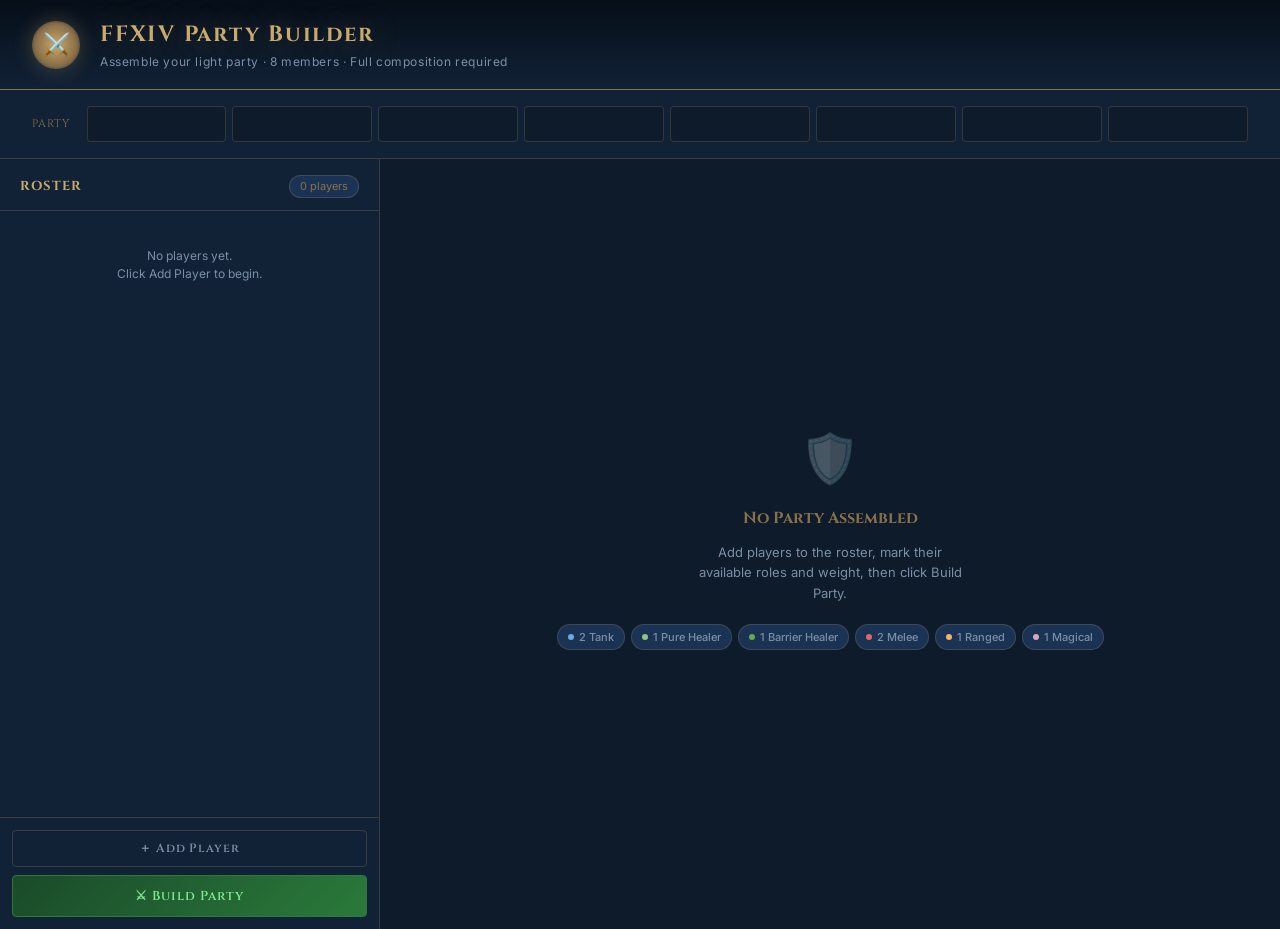
<file: ffxiv-party-builder.html>
<!DOCTYPE html>
<html lang="en">
<head>
<meta charset="UTF-8">
<meta name="viewport" content="width=device-width, initial-scale=1.0">
<title>FFXIV Party Builder</title>
<link href="https://fonts.googleapis.com/css2?family=Cinzel:wght@400;600;700&family=Inter:wght@300;400;500;600&display=swap" rel="stylesheet">
<style>
  *, *::before, *::after { box-sizing: border-box; margin: 0; padding: 0; }

  :root {
    --navy:       #0D1B2A;
    --navy-mid:   #112236;
    --navy-light: #1A3354;
    --gold:       #C8A96E;
    --gold-dim:   #8A7048;
    --gold-bright:#E8C87E;
    --parchment:  #F0E6C8;
    --text:       #D4C9A8;
    --text-dim:   #7A8FA6;
    --tank:       #6FA8DC;
    --tank-dark:  #2A5C8A;
    --phealer:    #93C47D;
    --phealer-dark:#3A6B2A;
    --bhealer:    #6AA84F;
    --bhealer-dark:#2A5A1A;
    --melee:      #E06666;
    --melee-dark: #8A1A1A;
    --ranged:     #F6B26B;
    --ranged-dark:#8A5A1A;
    --magical:    #D5A6BD;
    --magical-dark:#6A2A4A;
    --error:      #CC3333;
    --warn:       #C8860A;
    --success:    #2A7A3A;
    --border:     rgba(200,169,110,0.2);
  }

  body {
    background: var(--navy);
    color: var(--text);
    font-family: 'Inter', sans-serif;
    font-size: 14px;
    line-height: 1.5;
    min-height: 100vh;
  }

  /* ── Header ── */
  header {
    background: linear-gradient(180deg, #060E18 0%, var(--navy-mid) 100%);
    border-bottom: 1px solid var(--gold-dim);
    padding: 18px 32px;
    display: flex;
    align-items: center;
    gap: 20px;
  }
  .header-emblem {
    width: 48px; height: 48px;
    background: radial-gradient(circle, var(--gold) 0%, var(--gold-dim) 60%, transparent 100%);
    border-radius: 50%;
    display: flex; align-items: center; justify-content: center;
    font-size: 22px;
    box-shadow: 0 0 20px rgba(200,169,110,0.3);
    flex-shrink: 0;
  }
  header h1 {
    font-family: 'Cinzel', serif;
    font-size: 22px;
    font-weight: 700;
    color: var(--gold);
    letter-spacing: 0.08em;
    text-shadow: 0 0 30px rgba(200,169,110,0.4);
  }
  header p {
    font-size: 12px;
    color: var(--text-dim);
    letter-spacing: 0.05em;
    margin-top: 2px;
  }

  /* ── Party Slots Visualizer ── */
  .party-visualizer {
    background: var(--navy-mid);
    border-bottom: 1px solid var(--border);
    padding: 16px 32px;
    display: flex;
    align-items: center;
    gap: 16px;
  }
  .party-visualizer-label {
    font-family: 'Cinzel', serif;
    font-size: 11px;
    color: var(--gold-dim);
    letter-spacing: 0.1em;
    text-transform: uppercase;
    white-space: nowrap;
  }
  .party-slots {
    display: flex;
    gap: 6px;
    flex: 1;
  }
  .party-slot {
    flex: 1;
    height: 36px;
    border-radius: 4px;
    border: 1px solid var(--border);
    background: var(--navy);
    transition: all 0.3s ease;
    display: flex;
    align-items: center;
    justify-content: center;
    font-size: 10px;
    font-weight: 600;
    letter-spacing: 0.05em;
    color: transparent;
    overflow: hidden;
    white-space: nowrap;
  }
  .party-slot.filled {
    color: rgba(0,0,0,0.7);
    border-color: transparent;
  }
  .party-slot.filled span { display: block; font-size: 9px; text-align: center; padding: 0 2px; }

  /* ── Layout ── */
  .app {
    display: grid;
    grid-template-columns: 380px 1fr;
    min-height: calc(100vh - 130px);
  }

  /* ── Sidebar ── */
  .sidebar {
    background: var(--navy-mid);
    border-right: 1px solid var(--border);
    display: flex;
    flex-direction: column;
    overflow: hidden;
  }
  .sidebar-header {
    padding: 16px 20px 12px;
    border-bottom: 1px solid var(--border);
    display: flex;
    align-items: center;
    justify-content: space-between;
  }
  .sidebar-header h2 {
    font-family: 'Cinzel', serif;
    font-size: 13px;
    color: var(--gold);
    letter-spacing: 0.08em;
    text-transform: uppercase;
  }
  .player-count {
    background: var(--navy-light);
    border: 1px solid var(--border);
    border-radius: 20px;
    padding: 2px 10px;
    font-size: 11px;
    color: var(--gold-dim);
  }
  .sidebar-body {
    flex: 1;
    overflow-y: auto;
    padding: 12px;
  }
  .sidebar-body::-webkit-scrollbar { width: 4px; }
  .sidebar-body::-webkit-scrollbar-track { background: transparent; }
  .sidebar-body::-webkit-scrollbar-thumb { background: var(--gold-dim); border-radius: 2px; }

  /* ── Player Cards ── */
  .player-card {
    background: var(--navy);
    border: 1px solid var(--border);
    border-radius: 6px;
    margin-bottom: 8px;
    overflow: hidden;
    transition: border-color 0.2s;
  }
  .player-card:hover { border-color: var(--gold-dim); }
  .player-card-header {
    display: flex;
    align-items: center;
    padding: 10px 12px;
    gap: 8px;
    cursor: pointer;
  }
  .player-avatar {
    width: 28px; height: 28px;
    border-radius: 50%;
    background: var(--navy-light);
    border: 1px solid var(--gold-dim);
    display: flex; align-items: center; justify-content: center;
    font-family: 'Cinzel', serif;
    font-size: 11px;
    color: var(--gold);
    flex-shrink: 0;
  }
  .player-name-input {
    flex: 1;
    background: transparent;
    border: none;
    color: var(--text);
    font-family: 'Inter', sans-serif;
    font-size: 13px;
    font-weight: 500;
    outline: none;
    cursor: text;
  }
  .player-name-input::placeholder { color: var(--text-dim); font-weight: 400; }
  .prog-badge {
    font-size: 9px;
    font-weight: 600;
    letter-spacing: 0.06em;
    padding: 2px 6px;
    border-radius: 3px;
    cursor: pointer;
    transition: all 0.2s;
    white-space: nowrap;
  }
  .prog-badge.progression {
    background: rgba(200,169,110,0.15);
    color: var(--gold);
    border: 1px solid var(--gold-dim);
  }
  .prog-badge.helper {
    background: var(--navy-light);
    color: var(--text-dim);
    border: 1px solid var(--border);
  }
  .weight-input {
    width: 36px;
    background: var(--navy-light);
    border: 1px solid var(--border);
    border-radius: 3px;
    color: var(--text);
    font-size: 12px;
    text-align: center;
    padding: 2px 4px;
    outline: none;
  }
  .weight-input:focus { border-color: var(--gold-dim); }
  .remove-btn {
    background: none;
    border: none;
    color: var(--text-dim);
    cursor: pointer;
    font-size: 16px;
    line-height: 1;
    padding: 0 2px;
    transition: color 0.2s;
  }
  .remove-btn:hover { color: var(--error); }

  .player-roles {
    padding: 0 12px 10px;
    display: flex;
    gap: 5px;
    flex-wrap: wrap;
  }
  .role-chip {
    padding: 3px 8px;
    border-radius: 3px;
    font-size: 10px;
    font-weight: 600;
    letter-spacing: 0.05em;
    cursor: pointer;
    border: 1px solid transparent;
    transition: all 0.15s;
    user-select: none;
  }
  .role-chip.inactive {
    background: var(--navy-light);
    color: var(--text-dim);
    border-color: var(--border);
  }
  .role-chip.tank.active      { background: var(--tank-dark); color: var(--tank); border-color: var(--tank); }
  .role-chip.purehealer.active  { background: var(--phealer-dark); color: var(--phealer); border-color: var(--phealer); }
  .role-chip.barrierhealer.active { background: var(--bhealer-dark); color: var(--bhealer); border-color: var(--bhealer); }
  .role-chip.melee.active     { background: var(--melee-dark); color: var(--melee); border-color: var(--melee); }
  .role-chip.ranged.active    { background: var(--ranged-dark); color: var(--ranged); border-color: var(--ranged); }
  .role-chip.magical.active   { background: var(--magical-dark); color: var(--magical); border-color: var(--magical); }

  /* ── Add Player / Controls ── */
  .sidebar-footer {
    padding: 12px;
    border-top: 1px solid var(--border);
    display: flex;
    flex-direction: column;
    gap: 8px;
  }
  .btn {
    display: flex;
    align-items: center;
    justify-content: center;
    gap: 6px;
    padding: 9px 16px;
    border-radius: 4px;
    font-family: 'Cinzel', serif;
    font-size: 12px;
    font-weight: 600;
    letter-spacing: 0.08em;
    cursor: pointer;
    border: none;
    transition: all 0.2s;
  }
  .btn-gold {
    background: linear-gradient(135deg, var(--gold-dim), var(--gold));
    color: var(--navy);
  }
  .btn-gold:hover { background: linear-gradient(135deg, var(--gold), var(--gold-bright)); box-shadow: 0 0 16px rgba(200,169,110,0.4); }
  .btn-outline {
    background: transparent;
    border: 1px solid var(--border);
    color: var(--text-dim);
  }
  .btn-outline:hover { border-color: var(--gold-dim); color: var(--text); }
  .btn-primary {
    background: linear-gradient(135deg, #1A4A2A, #2A7A3A);
    color: #7AE890;
    border: 1px solid #2A7A3A;
    font-size: 13px;
    padding: 11px 16px;
  }
  .btn-primary:hover { background: linear-gradient(135deg, #2A6A3A, #3A9A4A); box-shadow: 0 0 16px rgba(42,122,58,0.4); }

  /* ── Main Panel ── */
  .main {
    padding: 24px 28px;
    overflow-y: auto;
  }

  .empty-state {
    display: flex;
    flex-direction: column;
    align-items: center;
    justify-content: center;
    height: 100%;
    min-height: 300px;
    gap: 12px;
    color: var(--text-dim);
    text-align: center;
  }
  .empty-state .icon { font-size: 48px; opacity: 0.3; }
  .empty-state h3 { font-family: 'Cinzel', serif; color: var(--gold-dim); font-size: 16px; }
  .empty-state p { font-size: 13px; max-width: 280px; line-height: 1.6; }

  /* ── Results ── */
  .result-title {
    font-family: 'Cinzel', serif;
    font-size: 18px;
    font-weight: 700;
    letter-spacing: 0.06em;
    margin-bottom: 20px;
    display: flex;
    align-items: center;
    gap: 10px;
  }
  .result-title.success { color: #7AE890; }
  .result-title.failure { color: #FF6B6B; }

  .party-table {
    width: 100%;
    border-collapse: collapse;
    margin-bottom: 28px;
  }
  .party-table th {
    font-family: 'Cinzel', serif;
    font-size: 10px;
    letter-spacing: 0.1em;
    color: var(--gold-dim);
    text-transform: uppercase;
    padding: 8px 12px;
    text-align: left;
    border-bottom: 1px solid var(--border);
  }
  .party-table td {
    padding: 10px 12px;
    font-size: 13px;
    border-bottom: 1px solid rgba(200,169,110,0.07);
  }
  .party-table tr:last-child td { border-bottom: none; }
  .role-pill {
    display: inline-block;
    padding: 3px 10px;
    border-radius: 3px;
    font-size: 11px;
    font-weight: 600;
    letter-spacing: 0.04em;
  }
  .role-pill.tank       { background: var(--tank-dark); color: var(--tank); }
  .role-pill.purehealer   { background: var(--phealer-dark); color: var(--phealer); }
  .role-pill.barrierhealer { background: var(--bhealer-dark); color: var(--bhealer); }
  .role-pill.melee      { background: var(--melee-dark); color: var(--melee); }
  .role-pill.ranged     { background: var(--ranged-dark); color: var(--ranged); }
  .role-pill.magical    { background: var(--magical-dark); color: var(--magical); }

  .prog-tag {
    font-size: 10px;
    padding: 2px 6px;
    border-radius: 3px;
    background: rgba(200,169,110,0.1);
    color: var(--gold);
    border: 1px solid var(--gold-dim);
  }
  .helper-tag {
    font-size: 10px;
    padding: 2px 6px;
    border-radius: 3px;
    background: var(--navy-light);
    color: var(--text-dim);
    border: 1px solid var(--border);
  }

  /* ── Diagnostics ── */
  .diag-section {
    margin-bottom: 24px;
  }
  .diag-section h3 {
    font-family: 'Cinzel', serif;
    font-size: 12px;
    letter-spacing: 0.1em;
    color: var(--gold);
    text-transform: uppercase;
    margin-bottom: 10px;
    padding-bottom: 6px;
    border-bottom: 1px solid var(--border);
    display: flex;
    align-items: center;
    gap: 8px;
  }
  .diag-grid {
    display: grid;
    grid-template-columns: 1fr 1fr;
    gap: 8px;
  }
  .diag-row {
    display: flex;
    align-items: center;
    justify-content: space-between;
    padding: 8px 12px;
    border-radius: 4px;
    border: 1px solid var(--border);
    background: var(--navy);
    font-size: 12px;
  }
  .diag-row.ok { border-color: rgba(106,168,79,0.4); background: rgba(106,168,79,0.05); }
  .diag-row.fail { border-color: rgba(204,51,51,0.4); background: rgba(204,51,51,0.05); }
  .diag-row.warn { border-color: rgba(200,134,10,0.4); background: rgba(200,134,10,0.05); }
  .diag-label { color: var(--text); font-weight: 500; }
  .diag-val { font-weight: 600; }
  .diag-row.ok .diag-val { color: var(--phealer); }
  .diag-row.fail .diag-val { color: var(--error); }
  .diag-row.warn .diag-val { color: var(--ranged); }

  .swap-card {
    background: var(--navy);
    border: 1px solid var(--border);
    border-radius: 6px;
    padding: 12px 14px;
    display: flex;
    align-items: center;
    gap: 12px;
    margin-bottom: 6px;
    transition: border-color 0.2s;
  }
  .swap-card:hover { border-color: var(--gold-dim); }
  .swap-out { color: var(--error); font-weight: 500; font-size: 13px; }
  .swap-arrow { color: var(--gold-dim); font-size: 16px; }
  .swap-in { color: #7AE890; font-weight: 500; font-size: 13px; }
  .swap-note { margin-left: auto; font-size: 11px; color: var(--text-dim); }
  .swap-prog { color: var(--gold); }

  .no-swaps {
    color: var(--text-dim);
    font-size: 13px;
    font-style: italic;
    padding: 12px;
    background: var(--navy);
    border: 1px solid var(--border);
    border-radius: 4px;
  }

  /* ── Requirement chips ── */
  .req-bar {
    display: flex;
    gap: 6px;
    flex-wrap: wrap;
    margin-bottom: 16px;
  }
  .req-chip {
    padding: 4px 10px;
    border-radius: 20px;
    font-size: 11px;
    font-weight: 500;
    background: var(--navy-light);
    border: 1px solid var(--border);
    color: var(--text-dim);
    display: flex;
    align-items: center;
    gap: 5px;
  }
  .req-chip .dot { width: 6px; height: 6px; border-radius: 50%; }

  /* ── Divider ── */
  .divider {
    height: 1px;
    background: var(--border);
    margin: 20px 0;
  }

  /* ── Scrollbar ── */
  .main::-webkit-scrollbar { width: 4px; }
  .main::-webkit-scrollbar-track { background: transparent; }
  .main::-webkit-scrollbar-thumb { background: var(--gold-dim); border-radius: 2px; }

  /* ── Responsive ── */
  @media (max-width: 768px) {
    .app { grid-template-columns: 1fr; }
    .sidebar { border-right: none; border-bottom: 1px solid var(--border); max-height: 50vh; }
    .party-visualizer { padding: 12px 16px; }
    header { padding: 14px 16px; }
    .main { padding: 16px; }
    .diag-grid { grid-template-columns: 1fr; }
  }
</style>
</head>
<body>

<header>
  <div class="header-emblem">⚔️</div>
  <div>
    <h1>FFXIV Party Builder</h1>
    <p>Assemble your light party · 8 members · Full composition required</p>
  </div>
</header>

<div class="party-visualizer">
  <span class="party-visualizer-label">Party</span>
  <div class="party-slots" id="partySlots">
    <!-- filled by JS -->
  </div>
</div>

<div class="app">
  <aside class="sidebar">
    <div class="sidebar-header">
      <h2>Roster</h2>
      <span class="player-count" id="playerCount">0 players</span>
    </div>
    <div class="sidebar-body" id="rosterList"></div>
    <div class="sidebar-footer">
      <button class="btn btn-outline" onclick="addPlayer()">＋ Add Player</button>
      <button class="btn btn-primary" onclick="buildParty()">⚔ Build Party</button>
    </div>
  </aside>

  <main class="main" id="mainPanel">
    <div class="empty-state">
      <div class="icon">🛡️</div>
      <h3>No Party Assembled</h3>
      <p>Add players to the roster, mark their available roles and weight, then click Build Party.</p>
      <div class="req-bar" style="margin-top:8px; justify-content:center;">
        <div class="req-chip"><span class="dot" style="background:var(--tank)"></span>2 Tank</div>
        <div class="req-chip"><span class="dot" style="background:var(--phealer)"></span>1 Pure Healer</div>
        <div class="req-chip"><span class="dot" style="background:var(--bhealer)"></span>1 Barrier Healer</div>
        <div class="req-chip"><span class="dot" style="background:var(--melee)"></span>2 Melee</div>
        <div class="req-chip"><span class="dot" style="background:var(--ranged)"></span>1 Ranged</div>
        <div class="req-chip"><span class="dot" style="background:var(--magical)"></span>1 Magical</div>
      </div>
    </div>
  </main>
</div>

<script>
// ── Data ─────────────────────────────────────────────────────────────────────
const ROLES = ['tank','purehealer','barrierhealer','melee','ranged','magical'];
const ROLE_LABELS = {
  tank:'Tank', purehealer:'Pure Healer', barrierhealer:'Barrier Healer',
  melee:'Melee', ranged:'Ranged', magical:'Magical'
};
const ROLE_SHORT = {
  tank:'TNK', purehealer:'PHeal', barrierhealer:'BHeal',
  melee:'MEL', ranged:'RNG', magical:'MGC'
};
const REQUIRED = { tank:2, purehealer:1, barrierhealer:1, melee:2, ranged:1, magical:1 };
const PARTY_SIZE = 8;

let players = [];
let nextId = 1;

function makePlayer() {
  return {
    id: nextId++,
    name: '',
    progression: false,
    weight: 1,
    tank: false, purehealer: false, barrierhealer: false,
    melee: false, ranged: false, magical: false
  };
}

// ── Roster UI ────────────────────────────────────────────────────────────────
function addPlayer() {
  const p = makePlayer();
  players.push(p);
  renderRoster();
  // focus the new name input
  setTimeout(() => {
    const input = document.querySelector(`[data-id="${p.id}"] .player-name-input`);
    if (input) input.focus();
  }, 50);
}

function removePlayer(id) {
  players = players.filter(p => p.id !== id);
  renderRoster();
  updateSlots([]);
}

function toggleRole(id, role) {
  const p = players.find(p => p.id === id);
  if (p) { p[role] = !p[role]; renderRoster(); }
}

function toggleProgression(id) {
  const p = players.find(p => p.id === id);
  if (p) { p.progression = !p.progression; renderRoster(); }
}

function renderRoster() {
  const list = document.getElementById('rosterList');
  const count = document.getElementById('playerCount');
  count.textContent = `${players.length} player${players.length !== 1 ? 's' : ''}`;

  if (players.length === 0) {
    list.innerHTML = `<div style="color:var(--text-dim);font-size:12px;text-align:center;padding:24px 0;">No players yet.<br>Click Add Player to begin.</div>`;
    return;
  }

  list.innerHTML = players.map(p => `
    <div class="player-card" data-id="${p.id}">
      <div class="player-card-header">
        <div class="player-avatar">${p.name ? p.name[0].toUpperCase() : '?'}</div>
        <input
          class="player-name-input"
          placeholder="Player name…"
          value="${escHtml(p.name)}"
          onchange="updateName(${p.id}, this.value)"
          oninput="updateNameLive(${p.id}, this)"
        />
        <span
          class="prog-badge ${p.progression ? 'progression' : 'helper'}"
          onclick="toggleProgression(${p.id})"
          title="Click to toggle Progression / Helper"
        >${p.progression ? '⭐ Prog' : 'Helper'}</span>
        <input
          class="weight-input"
          type="number" min="0" max="99" value="${p.weight}"
          title="Weight (priority among helpers)"
          onchange="updateWeight(${p.id}, this.value)"
        />
        <button class="remove-btn" onclick="removePlayer(${p.id})" title="Remove player">×</button>
      </div>
      <div class="player-roles">
        ${ROLES.map(r => `
          <span
            class="role-chip ${r} ${p[r] ? 'active' : 'inactive'}"
            onclick="toggleRole(${p.id}, '${r}')"
          >${ROLE_LABELS[r]}</span>
        `).join('')}
      </div>
    </div>
  `).join('');
}

function updateName(id, val) {
  const p = players.find(p => p.id === id);
  if (p) p.name = val.trim();
}
function updateNameLive(id, input) {
  const p = players.find(p => p.id === id);
  if (p) {
    p.name = input.value.trim();
    const avatar = input.closest('.player-card').querySelector('.player-avatar');
    avatar.textContent = p.name ? p.name[0].toUpperCase() : '?';
  }
}
function updateWeight(id, val) {
  const p = players.find(p => p.id === id);
  if (p) p.weight = Math.max(0, parseInt(val) || 0);
}
function escHtml(s) {
  return String(s).replace(/&/g,'&amp;').replace(/</g,'&lt;').replace(/>/g,'&gt;').replace(/"/g,'&quot;');
}

// ── Party Slots Visualizer ────────────────────────────────────────────────────
const SLOT_COLORS = {
  tank: 'var(--tank)', purehealer: 'var(--phealer)', barrierhealer: 'var(--bhealer)',
  melee: 'var(--melee)', ranged: 'var(--ranged)', magical: 'var(--magical)'
};
const SLOT_TEXT_COLORS = {
  tank: 'var(--tank-dark)', purehealer: 'var(--phealer-dark)', barrierhealer: 'var(--bhealer-dark)',
  melee: 'var(--melee-dark)', ranged: 'var(--ranged-dark)', magical: 'var(--magical-dark)'
};

function updateSlots(party) {
  const container = document.getElementById('partySlots');
  container.innerHTML = Array.from({length: PARTY_SIZE}, (_, i) => {
    const entry = party[i];
    if (entry) {
      return `<div class="party-slot filled" style="background:${SLOT_COLORS[entry.role]};color:rgba(0,0,0,0.75);">
        <span>${escHtml(entry.player.name)}<br>${ROLE_SHORT[entry.role]}</span>
      </div>`;
    }
    return `<div class="party-slot"></div>`;
  }).join('');
}

// ── Party Building Algorithm ──────────────────────────────────────────────────
function shuffle(arr) {
  for (let i = arr.length - 1; i > 0; i--) {
    const j = Math.floor(Math.random() * (i + 1));
    [arr[i], arr[j]] = [arr[j], arr[i]];
  }
  return arr;
}

function canBuildParty(pool) {
  let found = false;
  function search(i, count, counts) {
    if (found) return;
    if (count === PARTY_SIZE) { if (ROLES.every(r => counts[r] >= REQUIRED[r])) found = true; return; }
    if (i >= pool.length) return;
    if (pool.length - i < PARTY_SIZE - count) return;
    const p = pool[i];
    for (const r of ROLES.filter(r => p[r])) {
      counts[r]++;
      search(i + 1, count + 1, counts);
      counts[r]--;
      if (found) return;
    }
    search(i + 1, count, counts);
  }
  search(0, 0, {tank:0,purehealer:0,barrierhealer:0,melee:0,ranged:0,magical:0});
  return found;
}

function buildParty() {
  // Only use players with weight > 0
  let pool = players.filter(p => p.weight > 0 && p.name);
  if (pool.length === 0) {
    showError('No eligible players. Add players with a weight greater than 0.');
    return;
  }

  // Sort: Progression first, then by weight desc (shuffled within tiers)
  const progression = pool.filter(p => p.progression);
  const helpers = pool.filter(p => !p.progression);
  const groups = {};
  helpers.forEach(p => { if (!groups[p.weight]) groups[p.weight] = []; groups[p.weight].push(p); });
  Object.values(groups).forEach(g => shuffle(g));
  const sortedHelpers = Object.keys(groups).map(Number).sort((a,b)=>b-a).flatMap(w => groups[w]);
  pool = [...progression, ...sortedHelpers];

  let best = null;
  let bestPartial = null;
  let bestScore = -1;
  let nodes = 0;
  const NODE_LIMIT = 2000000;

  function score(counts) {
    return ROLES.reduce((s,r) => s + Math.min(counts[r], REQUIRED[r]), 0);
  }

  function search(i, chosen, counts) {
    if (best || nodes > NODE_LIMIT) return;
    nodes++;
    const sc = score(counts);
    if (sc > bestScore) { bestScore = sc; bestPartial = { counts:{...counts}, chosen:chosen.slice() }; }
    if (chosen.length === PARTY_SIZE) {
      if (ROLES.every(r => counts[r] >= REQUIRED[r])) best = chosen.slice();
      return;
    }
    if (i >= pool.length) return;
    if (pool.length - i < PARTY_SIZE - chosen.length) return;
    const p = pool[i];
    const eligible = shuffle(ROLES.filter(r => p[r]));
    for (const role of eligible) {
      chosen.push({player:p, role});
      counts[role]++;
      search(i + 1, chosen, counts);
      counts[role]--;
      chosen.pop();
      if (best) return;
    }
    search(i + 1, chosen, counts);
  }

  search(0, [], {tank:0,purehealer:0,barrierhealer:0,melee:0,ranged:0,magical:0});

  if (best) {
    updateSlots(best);
    showSuccess(best);
  } else {
    updateSlots([]);
    showFailure(pool, bestPartial);
  }
}

// ── Result Rendering ──────────────────────────────────────────────────────────
function showSuccess(party) {
  const panel = document.getElementById('mainPanel');
  panel.innerHTML = `
    <div class="result-title success">✦ Party Assembled</div>
    <table class="party-table">
      <thead>
        <tr>
          <th>Player</th>
          <th>Status</th>
          <th>Assigned Role</th>
        </tr>
      </thead>
      <tbody>
        ${party.map(e => `
          <tr>
            <td style="font-weight:500">${escHtml(e.player.name)}</td>
            <td>${e.player.progression
              ? '<span class="prog-tag">⭐ Progression</span>'
              : '<span class="helper-tag">Helper</span>'}</td>
            <td><span class="role-pill ${e.role}">${ROLE_LABELS[e.role]}</span></td>
          </tr>
        `).join('')}
      </tbody>
    </table>
    <button class="btn btn-outline" style="width:auto" onclick="buildParty()">🔀 Rebuild with different shuffle</button>
  `;
}

function showFailure(pool, bestPartial) {
  const fullRoster = players.filter(p => p.weight > 0 && p.name);
  const poolNames = new Set(pool.map(p => p.name));
  const bench = fullRoster.filter(p => !poolNames.has(p.name));

  // Find valid single swaps
  const swaps = [];
  if (bestPartial) {
    const chosenParty = bestPartial.chosen.map(e => e.player);
    const partyNames = new Set(chosenParty.map(p => p.name));
    const allBench = fullRoster.filter(p => !partyNames.has(p.name));
    const seen = new Set();
    for (const out of chosenParty) {
      const without = chosenParty.filter(p => p.name !== out.name);
      for (const inp of allBench) {
        if (canBuildParty([...without, inp])) {
          const key = `${out.name}→${inp.name}`;
          if (!seen.has(key)) {
            seen.add(key);
            swaps.push({ remove: out, add: inp });
          }
        }
      }
    }
  }

  const panel = document.getElementById('mainPanel');
  panel.innerHTML = `
    <div class="result-title failure">✖ No Valid Party Found</div>

    <div class="diag-section">
      <h3>📋 Role Availability</h3>
      <div class="diag-grid">
        ${ROLES.map(r => {
          const count = pool.filter(p => p[r]).length;
          const ok = count >= REQUIRED[r];
          return `<div class="diag-row ${ok ? 'ok' : 'fail'}">
            <span class="diag-label">${ROLE_LABELS[r]}</span>
            <span class="diag-val">${count} / ${REQUIRED[r]} needed</span>
          </div>`;
        }).join('')}
      </div>
    </div>

    ${bestPartial ? `
    <div class="diag-section">
      <h3>🎯 Closest Attempt <span style="font-weight:300;color:var(--text-dim);font-family:Inter,sans-serif;font-size:11px;">(${bestPartial.chosen.length}/${PARTY_SIZE} slots filled)</span></h3>
      <div class="diag-grid">
        ${ROLES.map(r => {
          const have = Math.min(bestPartial.counts[r], REQUIRED[r]);
          const need = REQUIRED[r];
          const short = need - have;
          const ok = short <= 0;
          return `<div class="diag-row ${ok ? 'ok' : 'warn'}">
            <span class="diag-label">${ROLE_LABELS[r]}</span>
            <span class="diag-val">${ok ? '✓ Filled' : `⚠ Short by ${short}`}</span>
          </div>`;
        }).join('')}
      </div>
    </div>
    ` : ''}

    <div class="diag-section">
      <h3>🔄 Substitutions That Would Fix This</h3>
      ${swaps.length === 0
        ? `<div class="no-swaps">No single-player substitution from the full roster can resolve this composition. Multiple roster changes may be needed.</div>`
        : swaps.map(s => `
          <div class="swap-card">
            <span class="swap-out">− ${escHtml(s.remove.name)}</span>
            <span class="swap-arrow">→</span>
            <span class="swap-in">+ ${escHtml(s.add.name)}</span>
            <span class="swap-note ${s.add.progression ? 'swap-prog' : ''}">${s.add.progression ? '⭐ Progression' : 'Helper'}</span>
          </div>
        `).join('')
      }
    </div>

    <button class="btn btn-outline" style="margin-top:8px" onclick="buildParty()">🔀 Try again</button>
  `;
}

function showError(msg) {
  document.getElementById('mainPanel').innerHTML = `
    <div class="result-title failure">✖ ${escHtml(msg)}</div>
  `;
}

// ── Init ──────────────────────────────────────────────────────────────────────
updateSlots([]);
renderRoster();
</script>
</body>
</html>
</file>
